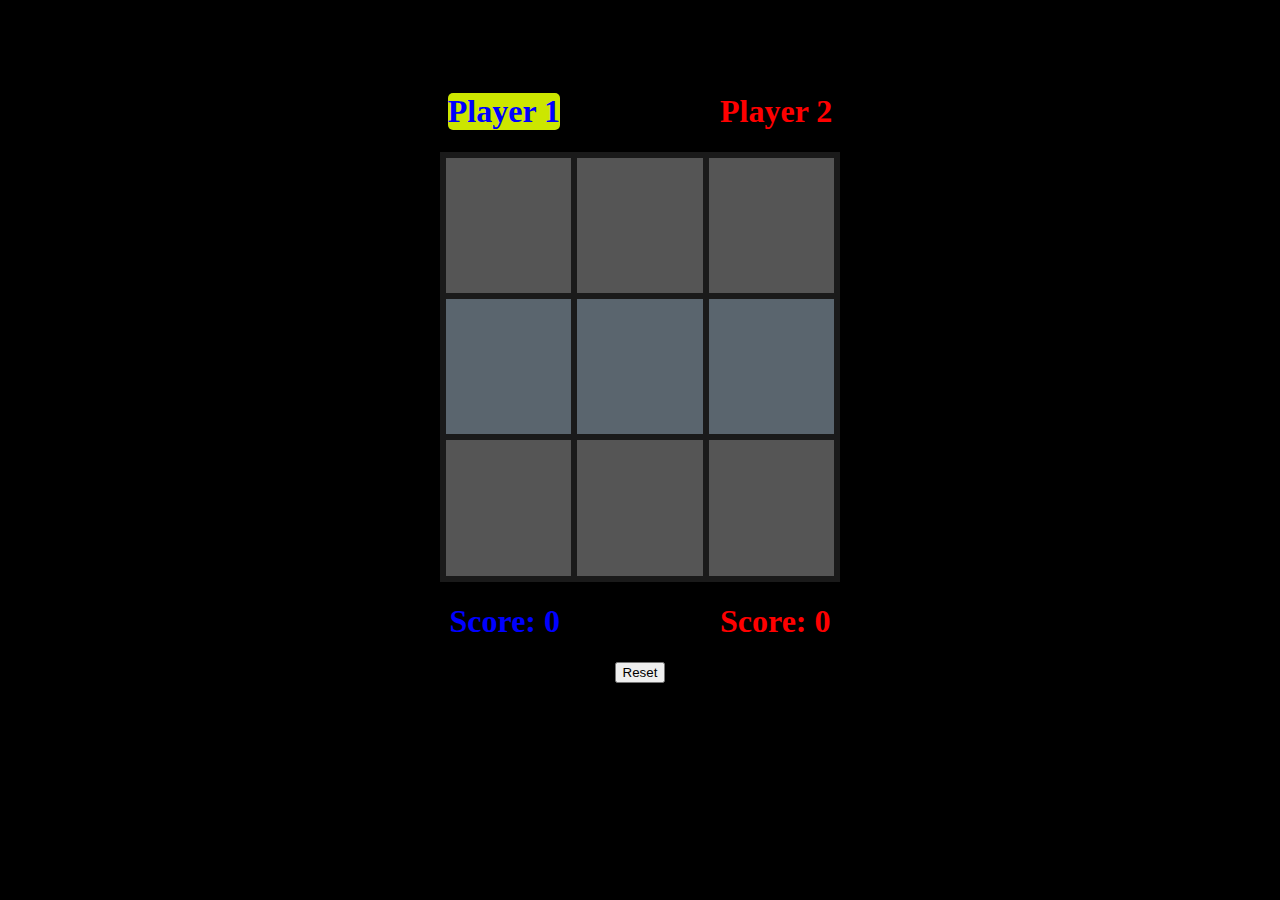
<file: index.html>
<!DOCTYPE html>
<html lang="en">

<head>
    <meta charset="UTF-8">
    <meta http-equiv="X-UA-Compatible" content="IE=edge">
    <meta name="viewport" content="width=device-width, initial-scale=1.0">
    <link rel="apple-touch-icon" sizes="180x180" href="/apple-touch-icon.png" />
    <link rel="icon" type="image/png" sizes="32x32" href="/favicon-32x32.png" />
    <link rel="icon" type="image/png" sizes="16x16" href="/favicon-16x16.png" />
    <link rel="stylesheet" href="/style.css">
    <title>Tic VS Toe</title>
</head>

<body>
    <div class="txtcontainer">
        <h1 id="p1active" class="active">Player 1</h1>
        <h1 id="p2active">Player 2</h1>
    </div>
    <table class="blueTable">
        <tbody>
            <tr>
                <td></td>
                <td></td>
                <td></td>
            </tr>
            <tr>
                <td></td>
                <td></td>
                <td></td>
            </tr>
            <tr>
                <td></td>
                <td></td>
                <td></td>
            </tr>
        </tbody>
        </tr>
    </table>
    <div class="txtcontainer">
        <h1 id="p1score">Score: 0</h1>
        <h1 id="p2score">Score: 0</h1>
    </div>
    <button>Reset</button>
</body>
<script src="/tictactoe.js"></script>

</html>
</file>
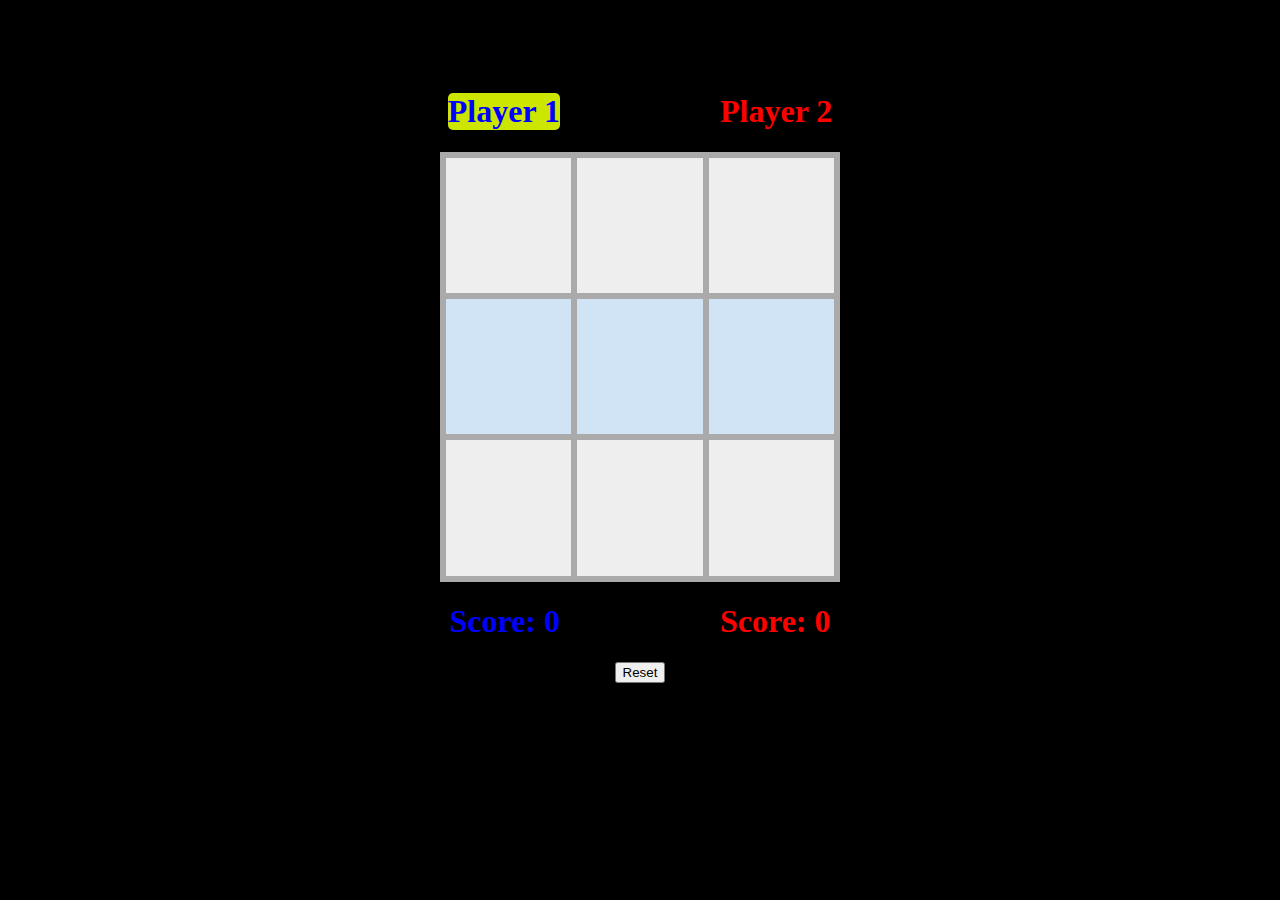
<file: tictactoe.html>
<!DOCTYPE html>
<html lang="en">

<head>
    <meta charset="UTF-8">
    <meta http-equiv="X-UA-Compatible" content="IE=edge">
    <meta name="viewport" content="width=device-width, initial-scale=1.0">
    <link rel="apple-touch-icon" sizes="180x180" href="/apple-touch-icon.png" />
    <link rel="icon" type="image/png" sizes="32x32" href="/favicon-32x32.png" />
    <link rel="icon" type="image/png" sizes="16x16" href="/favicon-16x16.png" />
    <title>Tic VS Toe</title>
    <style>
        body {
            background-color: black;
            display: flex;
            justify-content: center;
            align-items: center;
            flex-direction: column;
            padding: 5%;
            cursor: url(http://www.rw-designer.com/cursor-extern.php?id=183619);
        }

        .txtcontainer {
            display: flex;
            justify-content: center;
            flex-grow: 1;

        }

        .txtcontainer :nth-child(1) {
            color: blue;
            margin-right: 10rem;
        }

        .txtcontainer :nth-child(2) {
            color: red;
        }

        table.blueTable {
            border: 1px solid #1C6EA4;
            background-color: #EEEEEE;
            width: 400px;
            height: 400px;
            text-align: center;
            border-collapse: collapse;
        }

        table.blueTable td,
        table.blueTable th {
            border: 6px solid #AAAAAA;

        }

        table.blueTable tbody td {
            font-size: 50px;
            color: white;
            font-weight: bold;
            width: 133.3px;
            height: 133.3px;
        }

        table.blueTable tr:nth-child(even) {
            background: #D0E4F5;
        }

        .active {
            background-color: rgba(226, 255, 0, 0.9);
            border-radius: 5px;
        }
    </style>
</head>

<body>
    <div class="txtcontainer">
        <h1 id="p1active" class="active">Player 1</h1>
        <h1 id="p2active">Player 2</h1>
    </div>
    <table class="blueTable">
        <tbody>
            <tr>
                <td></td>
                <td></td>
                <td></td>
            </tr>
            <tr>
                <td></td>
                <td></td>
                <td></td>
            </tr>
            <tr>
                <td></td>
                <td></td>
                <td></td>
            </tr>
        </tbody>
        </tr>
    </table>
    <div class="txtcontainer">
        <h1 id="p1score">Score: 0</h1>
        <h1 id="p2score">Score: 0</h1>
    </div>
    <button>Reset</button>
</body>
<script src="/tictactoe.js"></script>

</html>
</file>
<file: style.css>
body {
  background-color: black;
  display: flex;
  justify-content: center;
  align-items: center;
  flex-direction: column;
  padding: 5%;
  cursor: url(http://www.rw-designer.com/cursor-extern.php?id=183619);
}

.txtcontainer {
  display: flex;
  justify-content: center;
  flex-grow: 1;
}

.txtcontainer :nth-child(1) {
  color: blue;
  margin-right: 10rem;
}

.txtcontainer :nth-child(2) {
  color: red;
}

table.blueTable {
  border: 1px solid #1e4763;
  background-color: #555555;
  width: 400px;
  height: 400px;
  text-align: center;
  border-collapse: collapse;
}

table.blueTable td,
table.blueTable th {
  border: 6px solid #1a1a1a;
}

table.blueTable tbody td {
  font-size: 50px;
  color: white;
  font-weight: bold;
  width: 133.3px;
  height: 133.3px;
}

table.blueTable tr:nth-child(even) {
  background: #5a656e;
}

.active {
  background-color: rgba(226, 255, 0, 0.9);
  border-radius: 5px;
}
</file>
